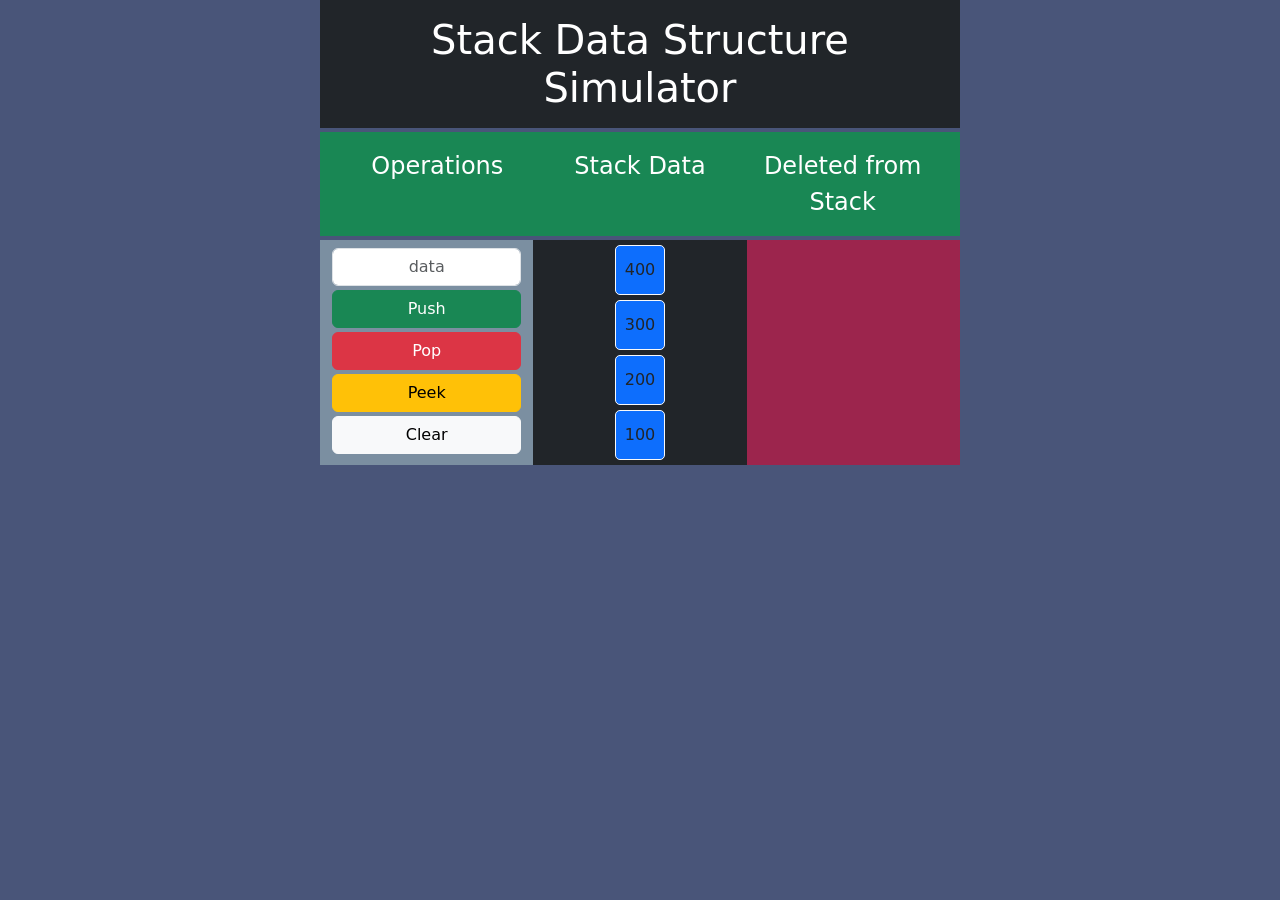
<file: index.html>
<!DOCTYPE html>
<html lang="en">
<head>
    <meta charset="UTF-8">
    <meta http-equiv="X-UA-Compatible" content="IE=edge">
    <meta name="viewport" content="width=device-width, initial-scale=1.0">

    <title>Stack Data Structure Simulator</title>

    <link href="https://cdn.jsdelivr.net/npm/bootstrap@5.2.3/dist/css/bootstrap.min.css" rel="stylesheet">
    <link href="style.css" rel="stylesheet">
</head>

<body>
    <div class="container col-sm-6">

        <div class="row">
            <h1 class="display-7 p-3 mb-1 text-center text-bg-dark">
                Stack Data Structure Simulator
            </h1>
        </div>

        <div class="row text-bg-success p-3 mb-1">
            <div class="col text-center fs-4">Operations</div>
            <div class="col text-center fs-4">Stack Data</div>
            <div class="col text-center fs-4">Deleted from Stack</div>
        </div>

        <div class="row bg-danger">

            <div class="col bg-7B8FA1">
                <div class="d-grid gap-1 col mx-auto">

                    <input
                        type="text"
                        id="st_data"
                        class="form-control text-center mt-2"
                        placeholder="data"
                        aria-label="data"
                    >

                    <button id="btn_push" class="btn btn-success" type="button">Push</button>
                    <button id="btn_pop" class="btn btn-danger" type="button">Pop</button>
                    <button id="btn_peek" class="btn btn-warning" type="button">Peek</button>
                    <button id="btn_clear" class="btn btn-light" type="button">Clear</button>

                </div>
            </div>

            <div id="stack" class="d-block justify-content-center col bg-dark">
            </div>

            <div id="popped" class="col popped bg-9C254D">
            </div>

        </div>
    </div>

    <script src="https://cdn.jsdelivr.net/npm/bootstrap@5.2.3/dist/js/bootstrap.bundle.min.js"></script>
    <script src="https://code.jquery.com/jquery-3.6.3.min.js"></script>
    <script src="stack.js"></script>

</body>
</html>
</file>
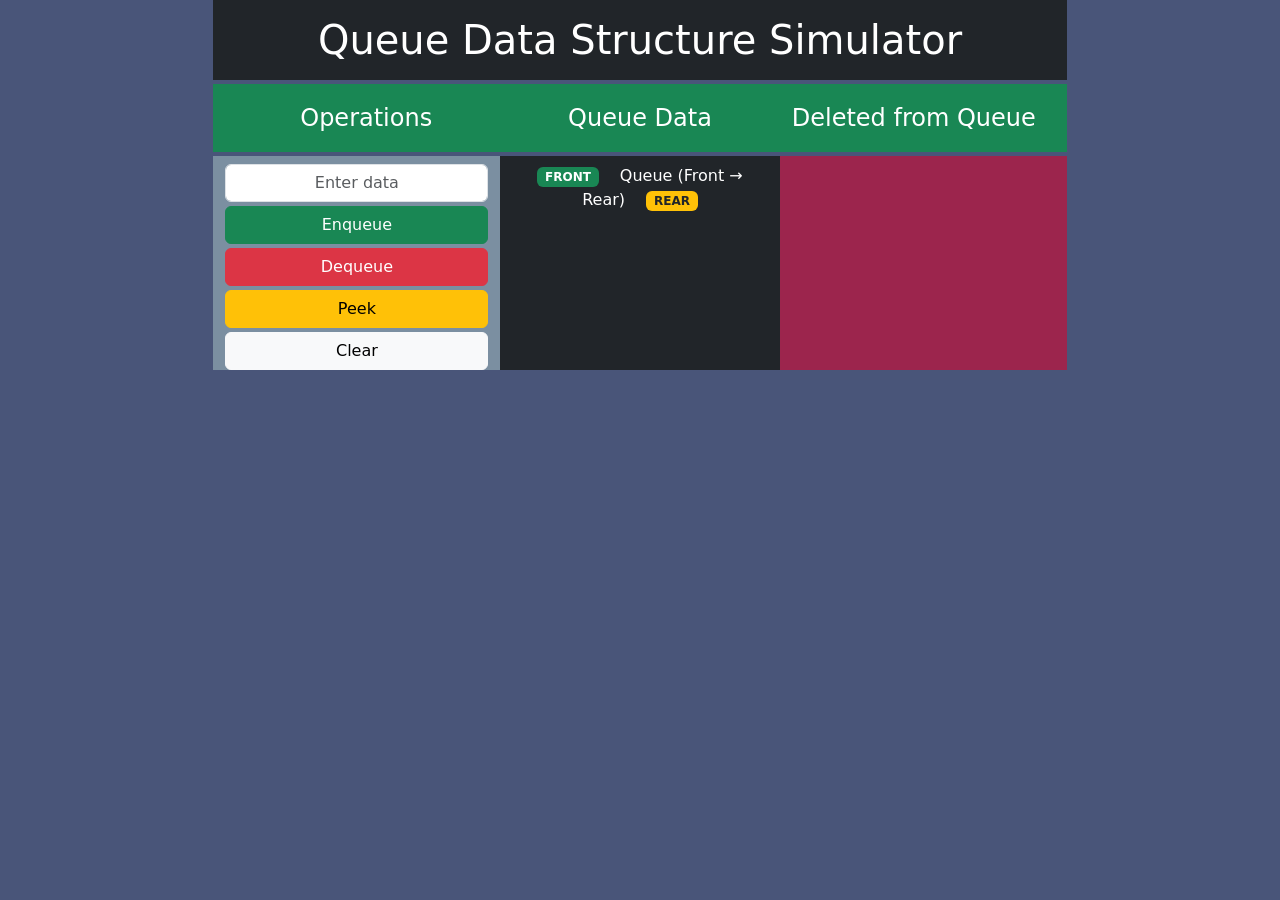
<file: queue-simulator/index.html>
<!DOCTYPE html>
<html lang="en">
<head>
    <meta charset="UTF-8">
    <meta http-equiv="X-UA-Compatible" content="IE=edge">
    <meta name="viewport" content="width=device-width, initial-scale=1.0">

    <title>Queue Data Structure Simulator</title>

    <link href="https://cdn.jsdelivr.net/npm/bootstrap@5.2.3/dist/css/bootstrap.min.css" rel="stylesheet">
    <link href="style.css" rel="stylesheet">
</head>

<body>
    <div class="container col-sm-8">

        <div class="row">
            <h1 class="display-7 p-3 mb-1 text-center text-bg-dark">
                Queue Data Structure Simulator
            </h1>
        </div>

        <div class="row text-bg-success p-3 mb-1">
            <div class="col text-center fs-4">Operations</div>
            <div class="col text-center fs-4">Queue Data</div>
            <div class="col text-center fs-4">Deleted from Queue</div>
        </div>

        <div class="row bg-danger">

            <div class="col bg-7B8FA1">
                <div class="d-grid gap-1 col mx-auto">

                    <input
                        type="text"
                        id="queue_data"
                        class="form-control text-center mt-2"
                        placeholder="Enter data"
                        aria-label="Queue data"
                    >

                    <button id="btn_enqueue" class="btn btn-success" type="button">
                        Enqueue
                    </button>

                    <button id="btn_dequeue" class="btn btn-danger" type="button">
                        Dequeue
                    </button>

                    <button id="btn_peek" class="btn btn-warning" type="button">
                        Peek
                    </button>

                    <button id="btn_clear" class="btn btn-light" type="button">
                        Clear
                    </button>

                </div>
            </div>

            <div class="col bg-dark p-2">
                <div class="text-center text-white mb-2">
                    <span class="badge bg-success">FRONT</span>
                    <span class="mx-3">Queue (Front → Rear)</span>
                    <span class="badge bg-warning text-dark">REAR</span>
                </div>

                <div id="queue" class="d-flex flex-wrap justify-content-center align-items-center gap-2">
                </div>
            </div>

            <div id="dequeued" class="col bg-9C254D">
            </div>

        </div>
    </div>

    <script src="https://cdn.jsdelivr.net/npm/bootstrap@5.2.3/dist/js/bootstrap.bundle.min.js"></script>
    <script src="https://code.jquery.com/jquery-3.6.3.min.js"></script>
    <script src="stack.js"></script>

</body>
</html>
</file>
<file: style.css>
body{
    background-color: #495579;
}
#stack{
    align-items: center;
}
.push, .pop{
   width: 50px;
   height: 50px;
   border-radius: 5px;
   margin:  5px auto;
   align-content: center;
   justify-content: center;
}
.pop{
    width: 50px;
    height: 50px;
    border-radius: 5px;
   
   
}
 .popped{
    display: flex;
    justify-content: flex-end;
    flex-direction: column;
 }
 .peek{ 
    background-color: gold;
}
.bg-7B8FA1{
    background-color: #7B8FA1;
}   
.bg-9C254D{
    background-color: #9C254D;
}
</file>
<file: queue-simulator/style.css>
body {
    background-color: #495579;
}

/* Queue container */
#queue {
    display: flex;
    flex-direction: row;
    flex-wrap: wrap;
    align-items: center;
    justify-content: center;
    gap: 10px;
    min-height: 100px;
    padding: 10px;
}

/* Queue elements */
.queue-item {
    min-width: 75px;
    min-height: 65px;
    border-radius: 5px;
    margin: 5px;
    display: flex;
    flex-direction: column;
    align-items: center;
    justify-content: center;
    word-break: break-word;
}

/* Deleted queue elements */
#dequeued {
    display: flex;
    flex-direction: column;
    align-items: center;
    justify-content: flex-start;
}

/* Deleted item blocks */
.pop {
    width: 50px;
    min-height: 50px;
    border-radius: 5px;
    margin: 5px auto;
    display: flex;
    align-items: center;
    justify-content: center;
}

/* Highlight front element during Peek */
.peek {
    background-color: gold !important;
    color: black !important;
}

/* Custom background colors */
.bg-7B8FA1 {
    background-color: #7B8FA1;
}

.bg-9C254D {
    background-color: #9C254D;
}
</file>
